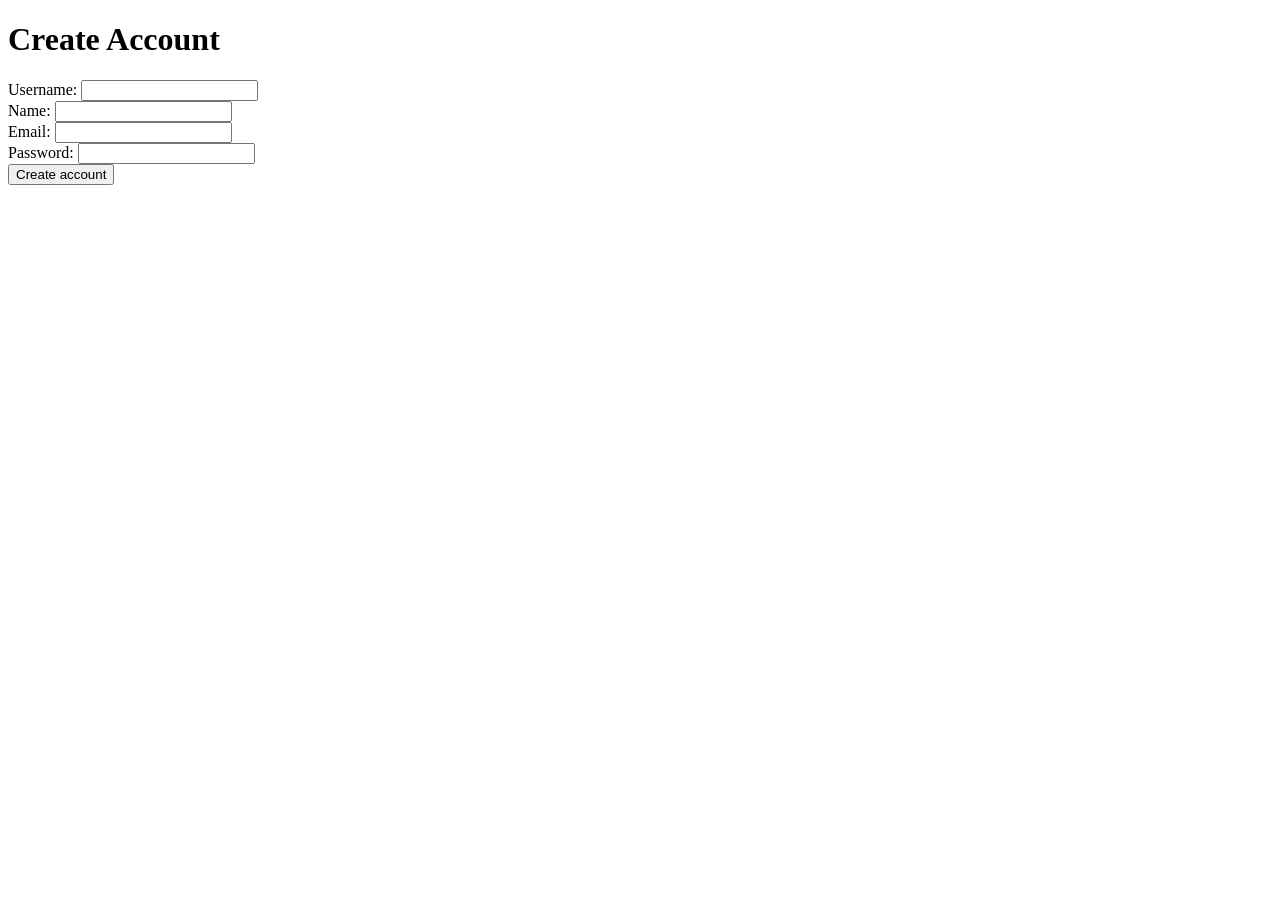
<file: src/main/resources/static/create-user.html>
<!DOCTYPE html>
<html lang="en">
<head>
    <meta charset="UTF-8">
    <meta name="viewport" content="width=device-width, initial-scale=1.0">
    <title>Create User</title>
</head>
<body>

<h1>Create Account</h1>

<form id="createUserForm">
    <div>
        <label for="username">Username:</label>
        <input type="text" id="username" required>
    </div>

    <div>
        <label for="name">Name:</label>
        <input type="text" id="name">
    </div>

    <div>
        <label for="email">Email:</label>
        <input type="email" id="email" required>
    </div>

    <div>
        <label for="password">Password:</label>
        <input type="password" id="password" required>
    </div>

    <button type="submit">Create account</button>
</form>

<p id="message"></p>

<script>
    document.getElementById("createUserForm").addEventListener("submit", async function(event) {
        event.preventDefault();

        const user = {
            username: document.getElementById("username").value,
            name: document.getElementById("name").value,
            email: document.getElementById("email").value,
            password: document.getElementById("password").value
        };

        try {
            const response = await fetch("/users", {
                method: "POST",
                headers: {
                    "Content-Type": "application/json"
                },
                body: JSON.stringify(user)
            });

            if (response.ok) {
                const createdUser = await response.json();
                document.getElementById("message").textContent =
                    "User created: " + createdUser.username;
            } else {
                const errorText = await response.text();
                document.getElementById("message").textContent =
                    "Error: " + errorText;
            }
        } catch (error) {
            document.getElementById("message").textContent =
                "Something went wrong.";
        }
    });
</script>

</body>
</html>
</file>
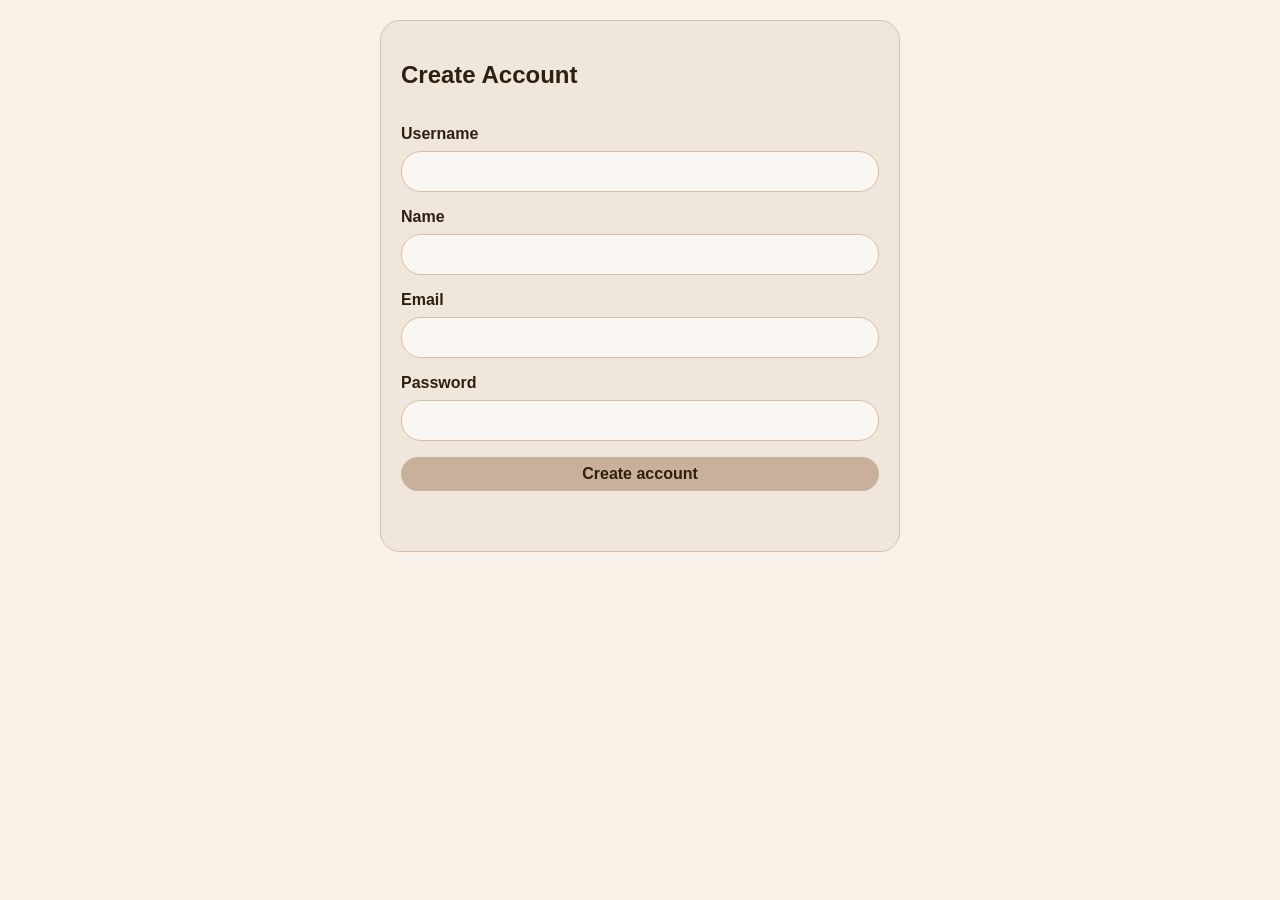
<file: src/main/resources/templates/create-user.html>
<!DOCTYPE html>
<html lang="en">
<head>
    <meta charset="UTF-8">
    <meta name="viewport" content="width=device-width, initial-scale=1.0">
    <title>Create User</title>
    <link rel="stylesheet" href="../static/style.css" th:href="@{/style.css}">
</head>
<body>
    <main class="page-main">
        <section class="form-shell">
            <div class="form-card">
                <h1>Create Account</h1>

                <form id="createUserForm" class="form-card">
                    <div class="form-row">
                        <label for="username">Username</label>
                        <input type="text" id="username" required>
                    </div>

                    <div class="form-row">
                        <label for="name">Name</label>
                        <input type="text" id="name">
                    </div>

                    <div class="form-row">
                        <label for="email">Email</label>
                        <input type="email" id="email" required>
                    </div>

                    <div class="form-row">
                        <label for="password">Password</label>
                        <input type="password" id="password" required>
                    </div>

                    <button type="submit" class="form-button">Create account</button>
                </form>

                <p id="message" class="form-message"></p>
            </div>
        </section>
    </main>

    <script>
        document.getElementById("createUserForm").addEventListener("submit", async function(event) {
            event.preventDefault();

            const user = {
                username: document.getElementById("username").value,
                name: document.getElementById("name").value,
                email: document.getElementById("email").value,
                password: document.getElementById("password").value
            };

            try {
                const response = await fetch("/users", {
                    method: "POST",
                    headers: {
                        "Content-Type": "application/json"
                    },
                    body: JSON.stringify(user)
                });

                if (response.ok) {
                    const createdUser = await response.json();
                    document.getElementById("message").textContent =
                        "User created: " + createdUser.username;
                } else {
                    const errorText = await response.text();
                    document.getElementById("message").textContent =
                        "Error: " + errorText;
                }
            } catch (error) {
                document.getElementById("message").textContent =
                    "Something went wrong.";
            }
        });
    </script>
</body>
</html>
</file>
